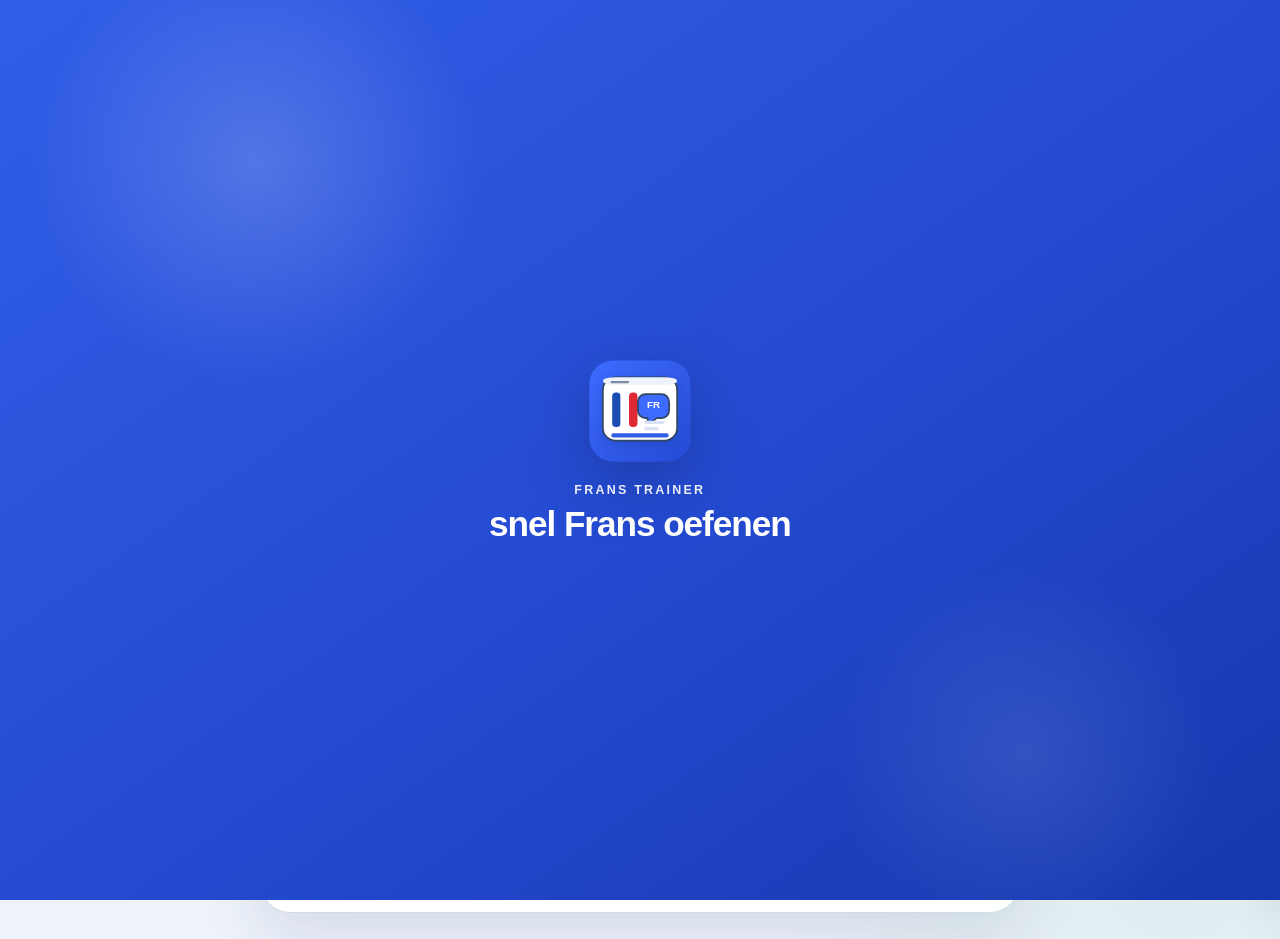
<file: index.html>
<!doctype html>
<html lang="nl">
<head>
  <meta charset="utf-8">
  <meta name="viewport" content="width=device-width,initial-scale=1">
  <meta name="theme-color" content="#315EE8">
  <meta name="description" content="Eenvoudige Franse woordentrainer">
  <title>Frans Trainer</title>
  <link rel="manifest" href="manifest.json">
  <link rel="icon" href="icons/favicon.svg" type="image/svg+xml">
  <link rel="alternate icon" href="icons/favicon.ico">
  <link rel="apple-touch-icon" href="icons/icon-192.png">
  <link rel="stylesheet" href="css/style.css?v=1.21.0">
</head>
<body>
  <div id="splash" class="splash-screen" aria-hidden="true">
    <div class="splash-inner">
      <img class="splash-logo" src="icons/logo-mark.svg" alt="" width="96" height="96">
      <p class="splash-kicker">FRANS TRAINER</p>
      <h2 class="splash-title">snel Frans oefenen</h2>
      </div>
  </div>
  <main class="app">
    <header class="topbar">
      <div class="brand">
        <img class="brand-logo" src="icons/logo-mark.svg" alt="" width="48" height="48">
        <div class="brand-copy">
          <p class="eyebrow">LEREN OP JOUW TEMPO</p>
          <h1>Frans Trainer</h1>
        </div>
      </div>
      <div class="topbar-actions">
        <button id="themeBtn" class="icon-button theme-button" type="button" aria-label="Donkere modus" title="Donkere modus"><img id="themeIcon" class="button-icon" src="icons/icon-moon.svg" alt=""><span class="sr-only">Donkere modus</span></button>
        <button id="settingsBtn" class="icon-button settings-button" type="button"
          aria-label="Instellingen" title="Instellingen"><img class="button-icon" src="icons/icon-settings.svg" alt=""><span class="sr-only">Instellingen</span></button>
      </div>
    </header>

    <nav class="study-switch" aria-label="Kies wat je wilt oefenen">
      <button id="wordsModeBtn" class="study-choice active" type="button" aria-pressed="true">
        <span class="study-choice-icon" aria-hidden="true">
          <img src="icons/icon-words.svg" alt="">
        </span>
        <span>
          <strong>Woorden oefenen</strong>
          <small>Woordenschat & vertalingen</small>
        </span>
      </button>
      <button id="grammarModeBtn" class="study-choice" type="button" aria-pressed="false">
        <span class="study-choice-icon" aria-hidden="true">
          <img src="icons/icon-grammar.svg" alt="">
        </span>
        <span>
          <strong>Grammatica oefenen</strong>
          <small>Regels & zinnen</small>
        </span>
      </button>
    </nav>

    <section id="vocabularyView" class="study-view">
    <section class="controls" aria-label="Oefeninstellingen">
      <div class="control-field control-field-wide">
        <label for="wordListSelect">Woordenlijst</label>
        <select id="wordListSelect" aria-label="Woordenlijst">
          <option value="basis">Basiswoordenschat</option>
        </select>
      </div>

      <div class="control-field">
        <label for="categorySelect">Categorie</label>
        <select id="categorySelect" aria-label="Categorie">
          <option value="all">Alle categorieën</option>
        </select>
      </div>

      <div class="control-field">
        <label for="exerciseMode">Oefening</label>
        <select id="exerciseMode">
          <option value="cards">Flitskaartjes</option>
          <option value="typing">Schriftelijk</option>
        </select>
      </div>

      <div class="control-field">
        <label for="direction">Richting</label>
        <select id="direction">
          <option value="fr-nl">Frans → Nederlands</option>
          <option value="nl-fr">Nederlands → Frans</option>
          <option value="random">Willekeurig</option>
        </select>
      </div>
    </section>

    <section class="session-strip" aria-label="Oefensessie">
      <div class="statusline">
        <span id="status">Laden…</span>
        <span id="progressCount"></span>
      </div>
      <div class="progress-wrap" aria-label="Voortgang">
        <div id="progressBar" class="progress-bar"></div>
      </div>
    </section>

    <button id="card" class="card" aria-live="polite" aria-label="Toon antwoord">
      <span id="question" class="question">Laden…</span>
      <span id="answer" class="answer" hidden></span>
      <span id="answerInfo" class="answer-info" hidden></span>
    </button>


    <form id="typingForm" class="typing-panel" hidden>
      <label for="typingInput">Jouw antwoord</label>
      <div class="typing-row">
        <input id="typingInput" autocomplete="off" autocapitalize="none" spellcheck="false">
        <button id="checkBtn" type="submit" class="primary-small">Controleer</button>
      </div>
      <p id="feedback" class="feedback" aria-live="polite"></p>
    </form>

    <div id="ratingActions" class="actions">
      <button id="hardBtn" class="hard" disabled>✗ Moeilijk</button>
      <button id="easyBtn" class="easy" disabled>✓ Weet ik</button>
    </div>

    <button id="hardOnlyBtn" class="secondary">Alleen moeilijke woorden</button>
    </section>

    <section id="grammarView" class="study-view grammar-view" hidden aria-labelledby="grammarTitle">
      <div id="grammarHome">
        <div class="grammar-hero">
          <span class="grammar-badge">GRAMMATICA</span>
          <h2 id="grammarTitle">COD</h2>
          <p>Leer het directe voorwerp herkennen en vervang het daarna door <strong>le, la, l’</strong> of <strong>les</strong>.</p>
        </div>

        <section class="grammar-rule-card grammar-theme-1" aria-labelledby="codRuleTitle">
          <div class="grammar-rule-number grammar-number-1">1</div>
          <div>
            <h3 id="codRuleTitle">Wat is een COD?</h3>
            <p>Het COD is het <strong>directe voorwerp</strong>. Vraag na het werkwoord <strong>wie?</strong> of <strong>wat?</strong>. Er staat geen voorzetsel zoals <em>à</em> of <em>de</em> voor.</p>
            <div class="grammar-example"><span>Je regarde <strong>le film</strong>.</span><span class="grammar-arrow">→</span><span>Je regarde <strong>quoi ?</strong> → <strong>le film</strong></span></div>
            <p class="grammar-tip"><strong>Ook bij ontkenning en bevel:</strong> <em>Je ne regarde pas le film.</em> en <em>Regarde le film !</em> hebben allebei <strong>le film</strong> als COD.</p>
          </div>
        </section>

        <section class="grammar-rule-card grammar-theme-1 grammar-rule-advanced" aria-labelledby="codRuleAdvancedTitle">
          <div class="grammar-rule-number grammar-number-1">1.1</div>
          <div>
            <div class="grammar-rule-heading"><h3 id="codRuleAdvancedTitle">COD herkennen in langere zinnen</h3></div>
            <p>In een langere zin kunnen meerdere werkwoorden en voorwerpen staan. Zoek daarom eerst <strong>bij welk werkwoord</strong> je het COD moet vinden. Een groep met <em>à</em>, <em>de</em>, <em>dans</em>, <em>avec</em> … is meestal geen COD van dat werkwoord.</p>
            <div class="grammar-example"><span>Léa raconte <strong>son problème</strong> à son amie.</span><span class="grammar-arrow">→</span><span>raconte <strong>quoi ?</strong> → <strong>son problème</strong></span></div>
          </div>
        </section>

        <section class="grammar-rule-card grammar-theme-2" aria-labelledby="codPronounTitle">
          <div class="grammar-rule-number grammar-number-2">2</div>
          <div>
            <h3 id="codPronounTitle">COD vervangen</h3>
            <p>Een COD kan je vervangen door <strong>le, la, l’</strong> of <strong>les</strong>. Het voornaamwoord staat vóór het vervoegde werkwoord.</p>
            <div class="grammar-example"><span>Je regarde <strong>le film</strong>.</span><span class="grammar-arrow">→</span><span>Je <strong>le</strong> regarde.</span></div>
            <p class="grammar-tip"><strong>Let op:</strong> le en la worden <strong>l’</strong> vóór een werkwoord dat met een klinker of stomme h begint: <em>Je l’aime.</em></p>
            <p class="grammar-tip"><strong>Bij een bevestigend bevel:</strong> het voornaamwoord komt achter het werkwoord met een koppelteken: <em>Ferme la porte ! → Ferme-la !</em></p>
          </div>
        </section>

        <section class="grammar-rule-card grammar-theme-2 grammar-rule-advanced" aria-labelledby="codPronounAdvancedTitle">
          <div class="grammar-rule-number grammar-number-2">2.1</div>
          <div>
            <div class="grammar-rule-heading"><h3 id="codPronounAdvancedTitle">COD vervangen in moeilijkere zinnen</h3></div>
            <p>Bij een infinitief staat het voornaamwoord vóór de infinitief: <em>Je vais <strong>le</strong> regarder.</em> Bij een passé composé met <strong>avoir</strong> past het voltooid deelwoord zich aan als het COD-voornaamwoord ervoor staat.</p>
            <div class="grammar-example"><span>J’ai acheté <strong>les chaussures</strong>.</span><span class="grammar-arrow">→</span><span>Je <strong>les</strong> ai achetées.</span></div>
          </div>
        </section>


        <section class="grammar-rule-card grammar-theme-2 grammar-rule-advanced" aria-labelledby="codPronounBlindTitle">
          <div class="grammar-rule-number grammar-number-2">2.2</div>
          <div>
            <div class="grammar-rule-heading"><h3 id="codPronounBlindTitle">COD vervangen zonder hint</h3></div>
            <p>Nu krijg je het COD niet meer aangeduid. Zoek het eerst zelf in de zin, bepaal daarna of je <strong>le, la, l’</strong> of <strong>les</strong> nodig hebt en kies pas dan je antwoord.</p>
            <div class="grammar-example"><span>Après le cours, Inès range <strong>son ordinateur</strong> dans son sac.</span><span class="grammar-arrow">→</span><span>In de oefening wordt <strong>son ordinateur</strong> niet aangeduid.</span></div>
            <p class="grammar-tip"><strong>Tip:</strong> stel eerst de vraag <em>wie?</em> of <em>wat?</em> na het werkwoord. Pas daarna kies je het voornaamwoord.</p>
          </div>
        </section>

        <div class="grammar-start-grid">
          <button class="grammar-start-card grammar-start-theme-1" type="button" data-grammar-mode="recognition"><span class="grammar-start-step grammar-number-1">1</span><span><strong>COD herkennen</strong><small>Vind wie of wat rechtstreeks bij het werkwoord hoort.</small></span></button>
          <button class="grammar-start-card grammar-start-theme-1" type="button" data-grammar-mode="advancedRecognition"><span class="grammar-start-step grammar-number-1">1.1</span><span><strong>COD herkennen · moeilijker</strong><small>Langere zinnen met meerdere werkwoorden en extra denkstappen.</small></span></button>
          <button class="grammar-start-card grammar-start-theme-2" type="button" data-grammar-mode="replacement"><span class="grammar-start-step grammar-number-2">2</span><span><strong>COD vervangen</strong><small>Kies le, la, l’ of les.</small></span></button>
          <button class="grammar-start-card grammar-start-theme-2" type="button" data-grammar-mode="advancedReplacement"><span class="grammar-start-step grammar-number-2">2.1</span><span><strong>COD vervangen · moeilijker</strong><small>Meer variatie met infinitief, ontkenning en passé composé.</small></span></button>
          <button class="grammar-start-card grammar-start-theme-2" type="button" data-grammar-mode="advancedReplacementBlind">
            <span class="grammar-start-step grammar-number-2">2.2</span>
            <span>
              <strong>COD vervangen · zonder hint</strong>
              <small>Zoek zelf het COD en kies daarna le, la, l’ of les.</small>
            </span>
          </button>

          <button class="grammar-start-card grammar-start-mix" type="button" data-grammar-mode="mixed">
            <span class="grammar-start-step grammar-mix-stars">★</span>
            <span>
              <strong>Mix oefenen</strong>
              <small>Basis: oefening 1 en 2 door elkaar.</small>
            </span>
          </button>

          <button class="grammar-start-card grammar-start-mix grammar-start-mix-hard" type="button" data-grammar-mode="mixedAdvanced">
            <span class="grammar-start-step grammar-mix-stars">★★</span>
            <span>
              <strong>Mix oefenen · moeilijker</strong>
              <small>Gevorderd: oefening 1.1 en 2.1 door elkaar.</small>
            </span>
          </button>
        </div>
      </div>

      <section id="grammarExercise" class="grammar-exercise" hidden aria-live="polite">
        <div class="grammar-exercise-top">
          <button id="grammarBackBtn" class="grammar-back" type="button">← Uitleg</button>
          <span id="grammarExerciseLabel" class="grammar-exercise-label">COD herkennen</span>
          <span id="grammarProgressText" class="grammar-progress-text">1 / 10</span>
        </div>

        <div class="grammar-progress-track" aria-label="Voortgang grammatica">
          <div id="grammarProgressBar" class="grammar-progress-bar"></div>
        </div>

        <article class="grammar-question-card">
          <p id="grammarQuestionType" class="grammar-question-type">Wat is het COD?</p>
          <p id="grammarSentence" class="grammar-sentence"></p>
          <p id="grammarTargetHint" class="grammar-target-hint" hidden></p>
          <div id="grammarOptions" class="grammar-options"></div>
          <div id="grammarFeedback" class="grammar-feedback" hidden>
            <strong id="grammarFeedbackTitle"></strong>
            <p id="grammarFeedbackText"></p>
            <p id="grammarCorrectSentence" class="grammar-correct-sentence" hidden></p>
          </div>
          <button id="grammarNextBtn" class="grammar-next primary-small" type="button" hidden>Volgende</button>
        </article>
      </section>

      <section id="grammarResult" class="grammar-result" hidden>
        <div class="grammar-result-icon">✓</div>
        <p class="grammar-result-kicker">OEFENREEKS KLAAR</p>
        <h2 id="grammarResultTitle">Goed gewerkt!</h2>
        <p id="grammarResultScore" class="grammar-result-score"></p>
        <p id="grammarResultMessage" class="grammar-result-message"></p>
        <div class="grammar-result-actions">
          <button id="grammarAgainBtn" class="primary-small" type="button">Nog eens oefenen</button>
          <button id="grammarHomeBtn" class="secondary grammar-result-home" type="button">Terug naar uitleg</button>
        </div>
      </section>
    </section>

  </main>
  <div id="settingsBackdrop" class="settings-backdrop" hidden></div>
  <aside id="settingsPanel" class="settings-panel" aria-labelledby="settingsTitle" aria-hidden="true">
    <div class="settings-panel-header">
      <div>
        <p class="settings-kicker">Frans Trainer</p>
        <h2 id="settingsTitle">Instellingen</h2>
      </div>
      <button id="settingsCloseBtn" class="icon-button" type="button" aria-label="Sluit instellingen"><img class="button-icon" src="icons/icon-close.svg" alt=""><span class="sr-only">Sluit instellingen</span></button>
    </div>
    <div class="settings-panel-body">
      <section class="settings-section" aria-labelledby="listSettingsTitle">
        <h3 id="listSettingsTitle">Woordenlijsten</h3>
        <p id="listStats" class="settings-meta">Laden…</p>
        <input id="listFileInput" type="file" accept=".json,.csv,.txt,application/json,text/csv,text/plain" hidden>
        <button id="importListBtn" class="settings-action" type="button">＋ Woordenlijst importeren</button>
        <button id="removeListBtn" class="settings-action danger" type="button" hidden>Verwijder eigen woordenlijst</button>
        <a class="settings-link" href="data/templates/woordenlijst-voorbeeld.csv" download>Voorbeeld CSV downloaden</a>
        <p id="listImportStatus" class="settings-status" aria-live="polite"></p>
        <p class="settings-help">JSON en CSV worden lokaal op dit toestel opgeslagen. Bij zelfstandige naamwoorden controleert de import of een lidwoord ontbreekt.</p>
      </section>
    </div>
  </aside>



  <script>
  // v1.17.1: kleine, onafhankelijke tab-switch.
  // Hierdoor blijft Woorden/Grammatica werken, zelfs als een ander script of cache hapert.
  (() => {
    const wordsBtn = document.querySelector("#wordsModeBtn");
    const grammarBtn = document.querySelector("#grammarModeBtn");
    const vocabularyView = document.querySelector("#vocabularyView");
    const grammarView = document.querySelector("#grammarView");
    const grammarHome = document.querySelector("#grammarHome");
    const grammarExercise = document.querySelector("#grammarExercise");
    const grammarResult = document.querySelector("#grammarResult");

    function showArea(area, resetGrammar = false) {
      const grammar = area === "grammar";

      if (vocabularyView) vocabularyView.hidden = grammar;
      if (grammarView) grammarView.hidden = !grammar;

      if (wordsBtn) {
        wordsBtn.classList.toggle("active", !grammar);
        wordsBtn.setAttribute("aria-pressed", String(!grammar));
      }
      if (grammarBtn) {
        grammarBtn.classList.toggle("active", grammar);
        grammarBtn.setAttribute("aria-pressed", String(grammar));
      }

      if (grammar && resetGrammar) {
        if (grammarHome) grammarHome.hidden = false;
        if (grammarExercise) grammarExercise.hidden = true;
        if (grammarResult) grammarResult.hidden = true;
      }

      try {
        const current = JSON.parse(localStorage.getItem("frans-trainer-v1") || "{}");
        current.studyArea = grammar ? "grammar" : "words";
        localStorage.setItem("frans-trainer-v1", JSON.stringify(current));
      } catch {}
    }

    window.FransTrainerShowArea = showArea;

    wordsBtn?.addEventListener("click", () => showArea("words"));
    grammarBtn?.addEventListener("click", () => showArea("grammar", true));

    let initial = "words";
    try {
      const saved = JSON.parse(localStorage.getItem("frans-trainer-v1") || "{}");
      if (saved.studyArea === "grammar") initial = "grammar";
    } catch {}
    showArea(initial, initial === "grammar");
  })();
  </script>

  <script src="js/grammar.js?v=1.21.0"></script>
  <script src="js/list-import.js?v=1.21.0"></script>
  <script src="js/words.js?v=1.21.0"></script>
  <script src="js/storage.js?v=1.21.0"></script>
  <script src="js/app.js?v=1.21.0"></script>
</body>
</html>
</file>
<file: css/style.css>
*{box-sizing:border-box}
:root{
  --bg:#eef3fb;
  --panel:#ffffff;
  --soft:#f6f8fc;
  --soft-strong:#edf2fb;
  --text:#172033;
  --muted:#65748b;
  --blue:#315ee8;
  --blue2:#244bd1;
  --blue-soft:#eaf0ff;
  --green:#20a35a;
  --green2:#168447;
  --green-soft:#e9f8ef;
  --red:#df4051;
  --red2:#bf2e3e;
  --red-soft:#fff0f2;
  --amber:#b87908;
  --amber-soft:#fff7df;
  --border:#dce4f0;
  --border-strong:#cbd6e6;
  --shadow:0 24px 65px rgba(31,48,81,.12);
  --shadow-soft:0 10px 30px rgba(31,48,81,.08);
}
:root.dark{
  --bg:#0d1424;
  --panel:#151f32;
  --soft:#111a2b;
  --soft-strong:#1b2840;
  --text:#f7f9fd;
  --muted:#a8b4c8;
  --blue:#6f91ff;
  --blue2:#89a5ff;
  --blue-soft:#202f55;
  --green:#45cd7a;
  --green2:#60dc90;
  --green-soft:#163525;
  --red:#ff7180;
  --red2:#ff8f9a;
  --red-soft:#43232a;
  --amber:#f3bf51;
  --amber-soft:#403419;
  --border:#2d3d58;
  --border-strong:#41536f;
  --shadow:0 24px 65px rgba(0,0,0,.34);
  --shadow-soft:0 10px 30px rgba(0,0,0,.22);
}

html,body{
  margin:0;
  min-height:100%;
  background:
    radial-gradient(circle at 12% 8%,rgba(49,94,232,.10),transparent 28rem),
    radial-gradient(circle at 92% 92%,rgba(32,163,90,.07),transparent 25rem),
    var(--bg);
  color:var(--text);
  font-family:Inter,ui-sans-serif,-apple-system,BlinkMacSystemFont,"Segoe UI",Roboto,Arial,sans-serif;
}
body{padding:clamp(10px,2.5vw,26px);display:grid;place-items:center}
button,select,input{font:inherit}
button{cursor:pointer}

.app{
  width:min(100%,760px);
  background:color-mix(in srgb,var(--panel) 96%,transparent);
  border:1px solid rgba(203,214,230,.9);
  border-radius:30px;
  padding:clamp(18px,4vw,34px);
  box-shadow:var(--shadow);
  backdrop-filter:blur(10px);
}

/* Header */
.topbar{
  display:flex;
  justify-content:space-between;
  align-items:center;
  gap:18px;
  position:relative;
}
.brand{display:flex;align-items:center;gap:13px;min-width:0}
.brand-logo{
  width:50px;height:50px;flex:0 0 50px;border-radius:15px;
  box-shadow:0 6px 16px rgba(49,94,232,.20);
}
.brand-copy{min-width:0}
.eyebrow{
  margin:0 0 3px;color:var(--blue);font-size:.69rem;font-weight:850;
  letter-spacing:.13em;white-space:nowrap
}
h1{margin:0;font-size:clamp(1.55rem,4.5vw,2.25rem);line-height:1.05;letter-spacing:-.035em}
.topbar-actions{display:flex;gap:8px;flex:0 0 auto}
.icon-button{
  width:43px;height:43px;display:grid;place-items:center;
  border:1px solid var(--border);border-radius:13px;
  background:var(--soft);color:var(--text);
  box-shadow:0 4px 12px rgba(31,48,81,.05);
  transition:transform .15s ease,background .15s ease,border-color .15s ease,box-shadow .15s ease;
}
.icon-button:hover{
  transform:translateY(-1px);background:var(--blue-soft);border-color:var(--border-strong);
  box-shadow:0 7px 16px rgba(31,48,81,.08)
}
.icon-button:focus-visible,button:focus-visible,select:focus-visible,input:focus-visible{
  outline:3px solid rgba(49,94,232,.22);outline-offset:2px
}
.settings-button{position:static;width:43px;height:43px;font-size:1.05rem}

/* Oefeninstellingen */
.controls{
  display:grid;
  grid-template-columns:1.45fr 1fr 1fr;
  gap:11px;
  margin-top:25px;
  padding:13px;
  background:var(--soft);
  border:1px solid var(--border);
  border-radius:19px;
}
.control-field{min-width:0}
.control-field-wide{grid-column:span 1}
.controls label{
  display:block;margin:0 0 6px 2px;
  color:var(--muted);font-size:.72rem;font-weight:800;letter-spacing:.02em
}
select{
  width:100%;
  min-width:0;
  padding:11px 34px 11px 12px;
  border:1px solid var(--border);
  border-radius:12px;
  background:var(--panel);
  color:var(--text);
  font-size:.92rem;
  font-weight:650;
  box-shadow:0 2px 5px rgba(31,48,81,.03);
}
select:hover{border-color:var(--border-strong)}
.controls .control-field:nth-child(4){grid-column:2 / 4}

/* Sessiestatus */
.session-strip{margin:17px 2px 14px}
.statusline{
  display:flex;justify-content:space-between;align-items:center;gap:12px;
  margin:0 1px 8px;color:var(--muted);font-size:.83rem;font-weight:650
}
#status{color:var(--blue);font-weight:800}
.progress-wrap{
  height:7px;margin:0;background:var(--soft-strong);
  border-radius:999px;overflow:hidden
}
.progress-bar{
  height:100%;width:0;
  background:linear-gradient(90deg,#315ee8 0%,#537dff 55%,#20a35a 100%);
  border-radius:999px;transition:width .3s ease
}

/* Oefenkaart */
.card{
  position:relative;overflow:hidden;
  width:100%;min-height:300px;padding:35px 30px;
  border:1px solid var(--border);
  border-radius:25px;
  background:
    radial-gradient(circle at 50% 16%,rgba(49,94,232,.075),transparent 12rem),
    var(--panel);
  color:var(--text);
  display:flex;flex-direction:column;align-items:center;justify-content:center;text-align:center;
  box-shadow:0 14px 32px rgba(31,48,81,.07),inset 0 1px 0 rgba(255,255,255,.55);
  transition:transform .2s ease,opacity .2s ease,box-shadow .2s ease,border-color .2s ease;
}
.card::before{
  content:"";position:absolute;left:0;right:0;top:0;height:5px;
  background:linear-gradient(90deg,#1f4eb4 0 33.333%,#f8fafc 33.333% 66.666%,#df2935 66.666% 100%);
  border-bottom:1px solid rgba(0,0,0,.04)
}
.card:hover{
  border-color:var(--border-strong);
  box-shadow:0 18px 40px rgba(31,48,81,.10),inset 0 1px 0 rgba(255,255,255,.55)
}
.card.change{transform:translateY(3px) scale(.992);opacity:.55}
.question{
  max-width:100%;font-size:clamp(2rem,7vw,4rem);font-weight:850;
  line-height:1.06;letter-spacing:-.035em;overflow-wrap:anywhere
}
.answer{
  width:min(100%,520px);margin-top:26px;padding-top:23px;
  border-top:1px solid var(--border);
  font-size:clamp(1.4rem,4.5vw,2.25rem);line-height:1.16;
  color:var(--blue);font-weight:820;overflow-wrap:anywhere
}
.answer-info{
  max-width:580px;margin-top:12px;color:var(--muted);
  font-size:.91rem;line-height:1.5;font-weight:600
}

/* Schriftelijk oefenen */
.typing-panel{
  margin-top:14px;padding:16px;
  background:var(--soft);border:1px solid var(--border);border-radius:18px
}
.typing-panel label{
  display:block;margin:0 0 8px 2px;color:var(--muted);
  font-size:.78rem;font-weight:800
}
.typing-row{display:grid;grid-template-columns:1fr auto;gap:9px}
.typing-row input{
  min-width:0;padding:14px 15px;border:1px solid var(--border);
  border-radius:12px;background:var(--panel);color:var(--text);
  font-size:1rem;box-shadow:0 2px 7px rgba(31,48,81,.04)
}
.primary-small{
  border:0;border-radius:12px;padding:14px 19px;
  background:linear-gradient(180deg,var(--blue),var(--blue2));
  color:#fff;font-weight:800;box-shadow:0 7px 16px rgba(49,94,232,.20);
  transition:transform .15s ease,filter .15s ease
}
.primary-small:hover{transform:translateY(-1px);filter:brightness(1.03)}
.feedback{
  min-height:0;margin:10px 0 0;padding:0;
  font-weight:750;font-size:.92rem;line-height:1.45;border-radius:11px
}
.feedback:not(:empty){padding:9px 11px;border:1px solid transparent}
.feedback.correct{color:var(--green2);background:var(--green-soft);border-color:color-mix(in srgb,var(--green) 24%,transparent)}
.feedback.incorrect{color:var(--red2);background:var(--red-soft);border-color:color-mix(in srgb,var(--red) 22%,transparent)}
.feedback.almost{color:var(--amber);background:var(--amber-soft);border-color:rgba(184,121,8,.18)}

/* Oefenacties */
.actions{display:grid;grid-template-columns:1fr 1fr;gap:10px;margin-top:13px}
.easy,.hard,.secondary{
  border-radius:13px;padding:14px 16px;font-weight:800;
  transition:transform .15s ease,filter .15s ease,box-shadow .15s ease
}
.easy,.hard{border:1px solid transparent}
.easy{background:var(--green-soft);border-color:rgba(32,163,90,.22);color:var(--green2)}
.easy:hover{background:var(--green);color:#fff;box-shadow:0 8px 18px rgba(32,163,90,.16)}
.hard{background:var(--red-soft);border-color:rgba(223,64,81,.19);color:var(--red2)}
.hard:hover{background:var(--red);color:#fff;box-shadow:0 8px 18px rgba(223,64,81,.15)}
.secondary{
  width:100%;margin-top:10px;border:1px solid var(--border);
  background:transparent;color:var(--muted);font-size:.9rem
}
.secondary:hover{background:var(--soft);color:var(--text)}
.secondary.active{background:var(--blue-soft);color:var(--blue);border-color:rgba(49,94,232,.25)}
.easy:hover,.hard:hover,.secondary:hover{transform:translateY(-1px)}
button:disabled{opacity:.42;cursor:not-allowed;transform:none!important;box-shadow:none!important}

/* Instellingen */
.settings-backdrop{
  position:fixed;inset:0;background:rgba(9,16,31,.42);
  backdrop-filter:blur(4px);z-index:80
}
.settings-panel{
  position:fixed;top:0;right:0;width:min(390px,94vw);height:100dvh;
  background:var(--panel);color:var(--text);border-left:1px solid var(--border);
  box-shadow:-24px 0 55px rgba(9,16,31,.20);transform:translateX(105%);
  transition:transform .22s ease;z-index:90;display:flex;flex-direction:column
}
.settings-panel.open{transform:translateX(0)}
.settings-panel-header{
  display:flex;align-items:flex-start;justify-content:space-between;gap:16px;
  padding:22px;border-bottom:1px solid var(--border);
  background:var(--soft)
}
.settings-panel-header h2{margin:2px 0 0;font-size:1.45rem;letter-spacing:-.02em}
.settings-kicker{
  margin:0;color:var(--blue);font-size:.72rem;font-weight:850;
  letter-spacing:.08em;text-transform:uppercase
}
.settings-panel-body{padding:22px;overflow:auto}
.settings-section h3{margin:0 0 6px;font-size:1.05rem}
.settings-meta{margin:0 0 14px;color:var(--muted);font-size:.88rem}
.settings-action{
  width:100%;margin:0 0 9px;padding:13px 14px;
  border:1px solid var(--border);border-radius:12px;
  background:var(--soft);color:var(--text);font-weight:800;text-align:left
}
.settings-action:hover{transform:translateY(-1px);border-color:var(--border-strong)}
.settings-action.danger{color:var(--red2);background:var(--red-soft)}
.settings-link{
  display:inline-block;margin:4px 0 13px;color:var(--blue);
  font-weight:750;text-decoration:none
}
.settings-link:hover{text-decoration:underline}
.settings-status{min-height:1.3em;margin:4px 0 8px;font-size:.9rem;line-height:1.4;color:var(--muted)}
.settings-status.success{color:var(--green)}
.settings-status.warning{color:var(--amber)}
.settings-status.error{color:var(--red)}
.settings-help{margin:0;color:var(--muted);font-size:.84rem;line-height:1.55}

/* Mobiel */
@media(max-width:650px){
  body{padding:8px;place-items:start center}
  .app{padding:17px;border-radius:22px}
  .brand-logo{width:44px;height:44px;flex-basis:44px;border-radius:13px}
  .eyebrow{font-size:.62rem;letter-spacing:.09em}
  h1{font-size:1.45rem}
  .icon-button,.settings-button{width:40px;height:40px;border-radius:12px}
  .topbar-actions{gap:6px}

  .controls{
    grid-template-columns:1fr 1fr;
    gap:9px;padding:11px;margin-top:19px;border-radius:16px
  }
  .controls .control-field:nth-child(1){grid-column:1 / -1}
  .controls .control-field:nth-child(4){grid-column:1 / -1}
  .controls label{font-size:.68rem}
  select{padding:10px 30px 10px 10px;font-size:.86rem}

  .session-strip{margin-top:13px}
  .statusline{font-size:.76rem}
  .card{min-height:245px;padding:29px 18px;border-radius:21px}
  .question{font-size:clamp(1.9rem,10vw,3.3rem)}
  .answer{font-size:clamp(1.35rem,7vw,2rem)}
  .typing-panel{padding:12px}
  .typing-row{grid-template-columns:1fr}
  .primary-small{width:100%;padding:13px}
  .actions{gap:8px}
  .easy,.hard{padding:13px 10px}
}
@media(max-width:390px){
  .app{padding:14px}
  .brand-copy .eyebrow{display:none}
  .brand{gap:9px}
  h1{font-size:1.28rem}
  .topbar-actions{gap:4px}
  .controls{grid-template-columns:1fr}
  .controls .control-field{grid-column:1!important}
  .statusline{align-items:flex-start;flex-direction:column;gap:3px}
  .actions{grid-template-columns:1fr}
}


/* v1.14.0 — branding, animaties, splashscreen, favicon */
.sr-only{
  position:absolute!important;width:1px;height:1px;padding:0;margin:-1px;overflow:hidden;
  clip:rect(0,0,0,0);white-space:nowrap;border:0
}
body:not(.app-ready) .app{
  transform:translateY(8px) scale(.995);
  opacity:.92;
}
.app{
  animation:appEnter .55s ease both;
}
.brand{
  position:relative;
}
.brand-logo{
  width:54px;height:54px;flex:0 0 54px;border-radius:16px;
  box-shadow:0 10px 22px rgba(49,94,232,.18);
}
.brand-copy h1{
  position:relative;
}
.brand-copy h1::after{
  content:"";
  display:block;
  width:68px;
  height:4px;
  margin-top:8px;
  border-radius:999px;
  background:linear-gradient(90deg,#1f4eb4 0 33.333%,#ffffff 33.333% 66.666%,#df2935 66.666% 100%);
  box-shadow:0 2px 8px rgba(31,78,180,.12);
}
.button-icon{
  width:20px;height:20px;display:block;
}
.icon-button{
  position:relative;
  overflow:hidden;
}
.icon-button::after{
  content:"";
  position:absolute;inset:auto auto -22px -22px;width:48px;height:48px;border-radius:50%;
  background:radial-gradient(circle,rgba(49,94,232,.10),transparent 70%);
  transition:transform .25s ease,opacity .25s ease;
  transform:scale(.7);
  opacity:0;
}
.icon-button:hover::after{
  transform:scale(1.2);
  opacity:1;
}
.theme-button[data-mode="dark"]{
  background:color-mix(in srgb,var(--amber-soft) 80%, var(--soft));
}
.theme-button[data-mode="dark"] .button-icon{
  filter:hue-rotate(12deg) saturate(1.08);
}
.controls,.session-strip,.typing-panel,#ratingActions,.secondary,.settings-panel-header{
  animation:fadeUp .45s ease both;
}
.card{
  animation:cardReveal .5s ease both;
}
.card.change{
  animation:none;
}
.card::after{
  content:"";
  position:absolute;inset:0;
  background:linear-gradient(120deg,transparent 0%,rgba(255,255,255,.12) 34%,transparent 54%);
  transform:translateX(-130%);
  animation:cardShimmer 8s ease-in-out infinite;
  pointer-events:none;
}
.splash-screen{
  position:fixed;inset:0;z-index:120;
  display:grid;place-items:center;
  background:
    radial-gradient(circle at 20% 18%, rgba(255,255,255,.18), transparent 14rem),
    radial-gradient(circle at 80% 84%, rgba(255,255,255,.10), transparent 12rem),
    linear-gradient(145deg,#315EE8 0%, #244AD0 55%, #1637ad 100%);
  color:#fff;
  transition:opacity .38s ease, visibility .38s ease, transform .38s ease;
}
.splash-screen--hide{
  opacity:0;visibility:hidden;transform:scale(1.02);
}
.splash-inner{
  text-align:center;
  padding:26px;
  animation:splashPop .6s cubic-bezier(.2,.8,.2,1) both;
}
.splash-logo{
  width:min(108px,24vw);height:auto;
  filter:drop-shadow(0 18px 30px rgba(6,18,61,.28));
}
.splash-kicker{
  margin:14px 0 8px;
  font-size:.78rem;font-weight:800;letter-spacing:.18em;
  opacity:.9;
}
.splash-title{
  margin:0;
  font-size:clamp(1.5rem,5vw,2.2rem);
  line-height:1.08;
  letter-spacing:-.03em;
}
.splash-subtitle{
  margin:10px 0 0;
  font-size:1rem;
  line-height:1.45;
  opacity:.9;
}
@keyframes splashPop{
  from{opacity:0;transform:translateY(18px) scale(.96)}
  to{opacity:1;transform:translateY(0) scale(1)}
}
  50%{transform:translateY(-4px)}
}
@keyframes fadeUp{
  from{opacity:0;transform:translateY(10px)}
  to{opacity:1;transform:translateY(0)}
}
@keyframes appEnter{
  from{opacity:0;transform:translateY(10px)}
  to{opacity:1;transform:translateY(0)}
}
@keyframes cardReveal{
  from{opacity:0;transform:translateY(14px) scale(.985)}
  to{opacity:1;transform:translateY(0) scale(1)}
}
@keyframes cardShimmer{
  0%,72%,100%{transform:translateX(-130%)}
  82%{transform:translateX(130%)}
}
@media (prefers-reduced-motion: reduce){
  .app,.controls,.session-strip,.typing-panel,#ratingActions,.secondary,.settings-panel-header,.card,.brand-logo,.splash-logo,.splash-inner{
    animation:none!important;
  }
  .card::after,.icon-button::after{display:none}
  .splash-screen{transition:none}
}
@media(max-width:650px){
  .brand-logo{width:48px;height:48px;flex-basis:48px}
  .splash-subtitle{font-size:.94rem}
}


/* v1.16.0 — Woorden / Grammatica */
.study-switch{
  display:grid;
  grid-template-columns:1fr 1fr;
  gap:10px;
  margin-top:24px;
  padding:6px;
  border:1px solid var(--border);
  border-radius:19px;
  background:var(--soft);
}
.study-choice{
  min-width:0;
  display:flex;
  align-items:center;
  gap:11px;
  padding:12px 14px;
  border:1px solid transparent;
  border-radius:14px;
  background:transparent;
  color:var(--muted);
  text-align:left;
  transition:background .18s ease,border-color .18s ease,color .18s ease,transform .18s ease,box-shadow .18s ease;
}
.study-choice:hover{
  color:var(--text);
  transform:translateY(-1px);
}
.study-choice.active{
  background:var(--panel);
  border-color:var(--border-strong);
  color:var(--text);
  box-shadow:0 7px 18px rgba(31,48,81,.08);
}
.study-choice-icon{
  width:38px;height:38px;
  flex:0 0 38px;
  display:grid;place-items:center;
  border-radius:11px;
  background:var(--blue-soft);
  color:var(--blue);
}
.study-choice-icon img{
  width:22px;height:22px;
}
.study-choice strong{
  display:block;
  font-size:.94rem;
  line-height:1.2;
}
.study-choice small{
  display:block;
  margin-top:3px;
  color:var(--muted);
  font-size:.72rem;
  line-height:1.2;
}
.study-view[hidden]{display:none!important}
.study-view>.controls{margin-top:12px}

.grammar-view{
  margin-top:14px;
  animation:fadeUp .3s ease both;
}
.grammar-hero{
  padding:25px;
  border:1px solid var(--border);
  border-radius:23px;
  background:
    radial-gradient(circle at 90% 10%,rgba(49,94,232,.12),transparent 13rem),
    var(--panel);
  box-shadow:var(--shadow-soft);
}
.grammar-badge{
  display:inline-flex;
  align-items:center;
  min-height:24px;
  padding:4px 9px;
  border-radius:999px;
  background:var(--blue-soft);
  color:var(--blue);
  font-size:.67rem;
  font-weight:900;
  letter-spacing:.09em;
}
.grammar-hero h2{
  margin:12px 0 7px;
  font-size:clamp(1.55rem,4.5vw,2rem);
  letter-spacing:-.03em;
}
.grammar-hero p{
  margin:0;
  color:var(--muted);
  line-height:1.5;
}
.grammar-modules{
  display:grid;
  grid-template-columns:1fr;
  gap:10px;
  margin-top:12px;
}
.grammar-module{
  display:flex;
  align-items:center;
  gap:14px;
  padding:15px;
  border:1px solid var(--border);
  border-radius:17px;
  background:var(--panel);
}
.grammar-module-next{
  border-color:color-mix(in srgb,var(--blue) 32%,var(--border));
  background:linear-gradient(135deg,var(--panel),var(--blue-soft));
}
.grammar-module-icon{
  width:48px;height:48px;
  flex:0 0 48px;
  display:grid;place-items:center;
  border-radius:13px;
  background:var(--blue-soft);
  color:var(--blue);
  font-size:.9rem;
  font-weight:900;
}
.grammar-module h3{
  margin:0 0 4px;
  font-size:1rem;
}
.grammar-module p{
  margin:0;
  color:var(--muted);
  font-size:.86rem;
  line-height:1.4;
}
.grammar-module-kicker{
  margin:0 0 3px!important;
  color:var(--blue)!important;
  font-size:.63rem!important;
  font-weight:900;
  letter-spacing:.08em;
}
.grammar-module.is-locked{
  opacity:.58;
}
.grammar-note{
  margin:14px 4px 0;
  color:var(--muted);
  font-size:.84rem;
  line-height:1.5;
  text-align:center;
}

@media(max-width:520px){
  .study-switch{grid-template-columns:1fr;gap:6px}
  .study-choice{padding:10px 12px}
  .study-choice-icon{width:34px;height:34px;flex-basis:34px}
  .grammar-hero{padding:20px}
}


/* v1.17.0 — COD grammar trainer */
.grammar-rule-card{
  display:grid;
  grid-template-columns:auto 1fr;
  gap:14px;
  margin-top:12px;
  padding:18px;
  border:1px solid var(--border);
  border-radius:18px;
  background:var(--panel);
}
.grammar-rule-number{
  width:38px;height:38px;
  display:grid;place-items:center;
  border-radius:12px;
  background:var(--blue-soft);
  color:var(--blue);
  font-weight:900;
}
.grammar-rule-card h3{
  margin:1px 0 6px;
  font-size:1rem;
}
.grammar-rule-card p{
  margin:0;
  color:var(--muted);
  line-height:1.55;
  font-size:.9rem;
}
.grammar-example{
  display:flex;
  flex-wrap:wrap;
  align-items:center;
  gap:8px;
  margin-top:12px;
  padding:11px 12px;
  border-radius:12px;
  background:var(--soft);
  color:var(--text);
  font-size:.9rem;
}
.grammar-arrow{color:var(--blue);font-weight:900}
.grammar-tip{margin-top:10px!important;font-size:.84rem!important}
.grammar-start-grid{
  display:grid;
  grid-template-columns:1fr 1fr;
  gap:10px;
  margin-top:14px;
}
.grammar-start-card{
  display:flex;
  align-items:center;
  gap:12px;
  min-height:82px;
  padding:14px;
  border:1px solid var(--border);
  border-radius:17px;
  background:var(--panel);
  color:var(--text);
  text-align:left;
  box-shadow:0 5px 16px rgba(31,48,81,.045);
  transition:transform .16s ease,border-color .16s ease,box-shadow .16s ease,background .16s ease;
}
.grammar-start-card:hover{
  transform:translateY(-2px);
  border-color:color-mix(in srgb,var(--blue) 38%,var(--border));
  box-shadow:0 10px 22px rgba(31,48,81,.09);
}
.grammar-start-mix{
  grid-column:1/-1;
  background:linear-gradient(135deg,var(--panel),var(--blue-soft));
}
.grammar-start-step{
  width:42px;height:42px;
  flex:0 0 42px;
  display:grid;place-items:center;
  border-radius:13px;
  background:var(--blue-soft);
  color:var(--blue);
  font-weight:900;
}
.grammar-start-card strong{
  display:block;
  margin-bottom:4px;
}
.grammar-start-card small{
  display:block;
  color:var(--muted);
  line-height:1.35;
}
.grammar-exercise{
  margin-top:14px;
}
.grammar-exercise-top{
  display:grid;
  grid-template-columns:auto 1fr auto;
  align-items:center;
  gap:10px;
  margin-bottom:9px;
}
.grammar-back{
  border:0;
  background:transparent;
  color:var(--muted);
  padding:6px 2px;
  font-weight:750;
}
.grammar-back:hover{color:var(--blue)}
.grammar-exercise-label{
  text-align:center;
  color:var(--blue);
  font-size:.78rem;
  font-weight:850;
}
.grammar-progress-text{
  color:var(--muted);
  font-size:.78rem;
  font-weight:750;
}
.grammar-progress-track{
  height:7px;
  overflow:hidden;
  border-radius:999px;
  background:var(--soft-strong);
}
.grammar-progress-bar{
  width:0;height:100%;
  border-radius:999px;
  background:linear-gradient(90deg,var(--blue),#5b7eff,var(--green));
  transition:width .24s ease;
}
.grammar-question-card{
  margin-top:11px;
  padding:clamp(20px,5vw,31px);
  border:1px solid var(--border);
  border-radius:24px;
  background:
    radial-gradient(circle at 90% 0,rgba(49,94,232,.08),transparent 13rem),
    var(--panel);
  box-shadow:var(--shadow-soft);
}
.grammar-question-type{
  margin:0;
  color:var(--blue);
  font-size:.76rem;
  font-weight:900;
  letter-spacing:.035em;
  text-transform:uppercase;
}
.grammar-sentence{
  margin:17px 0 8px;
  font-size:clamp(1.65rem,6vw,2.65rem);
  font-weight:830;
  line-height:1.18;
  letter-spacing:-.025em;
}
.grammar-target-hint{
  margin:0 0 16px;
  color:var(--muted);
  font-size:.9rem;
}
.grammar-options{
  display:grid;
  grid-template-columns:1fr 1fr;
  gap:9px;
  margin-top:20px;
}
.grammar-option{
  min-height:53px;
  padding:12px 14px;
  border:1px solid var(--border);
  border-radius:13px;
  background:var(--soft);
  color:var(--text);
  font-weight:790;
  text-align:center;
  transition:transform .14s ease,border-color .14s ease,background .14s ease,color .14s ease;
}
.grammar-option:hover:not(:disabled){
  transform:translateY(-1px);
  border-color:var(--blue);
  background:var(--blue-soft);
}
.grammar-option:disabled{cursor:default}
.grammar-option.correct,
.grammar-option.selected-correct{
  border-color:color-mix(in srgb,var(--green) 55%,var(--border));
  background:var(--green-soft);
  color:var(--green2);
}
.grammar-option.wrong{
  border-color:color-mix(in srgb,var(--red) 55%,var(--border));
  background:var(--red-soft);
  color:var(--red2);
}
.grammar-feedback{
  margin-top:15px;
  padding:13px 14px;
  border:1px solid var(--border);
  border-radius:13px;
  background:var(--soft);
}
.grammar-feedback.correct{
  border-color:color-mix(in srgb,var(--green) 28%,var(--border));
  background:var(--green-soft);
}
.grammar-feedback.incorrect{
  border-color:color-mix(in srgb,var(--red) 25%,var(--border));
  background:var(--red-soft);
}
.grammar-feedback strong{
  display:block;
  margin-bottom:4px;
}
.grammar-feedback p{
  margin:0;
  color:var(--muted);
  font-size:.9rem;
  line-height:1.48;
}
.grammar-correct-sentence{
  margin-top:8px!important;
  color:var(--text)!important;
}
.grammar-next{
  width:100%;
  margin-top:13px;
}
.grammar-result{
  margin-top:14px;
  padding:32px 24px;
  border:1px solid var(--border);
  border-radius:24px;
  background:
    radial-gradient(circle at 50% 0,rgba(32,163,90,.10),transparent 15rem),
    var(--panel);
  text-align:center;
  box-shadow:var(--shadow-soft);
}
.grammar-result-icon{
  width:62px;height:62px;
  margin:0 auto 12px;
  display:grid;place-items:center;
  border-radius:50%;
  background:var(--green-soft);
  color:var(--green2);
  font-size:1.6rem;
  font-weight:900;
}
.grammar-result-kicker{
  margin:0;
  color:var(--blue);
  font-size:.7rem;
  font-weight:900;
  letter-spacing:.09em;
}
.grammar-result h2{
  margin:7px 0 5px;
  font-size:1.75rem;
}
.grammar-result-score{
  margin:0;
  font-size:1.1rem;
  font-weight:850;
}
.grammar-result-message{
  max-width:510px;
  margin:9px auto 0;
  color:var(--muted);
  line-height:1.5;
}
.grammar-result-actions{
  display:grid;
  grid-template-columns:1fr 1fr;
  gap:9px;
  max-width:460px;
  margin:18px auto 0;
}
.grammar-result-home{margin:0}
.grammar-load-error{
  margin-top:12px;
  padding:11px;
  border-radius:12px;
  background:var(--red-soft);
  color:var(--red2);
  font-weight:700;
}

@media(max-width:560px){
  .grammar-start-grid{grid-template-columns:1fr}
  .grammar-start-mix{grid-column:auto}
  .grammar-options{grid-template-columns:1fr}
  .grammar-rule-card{grid-template-columns:1fr}
  .grammar-rule-number{width:34px;height:34px}
  .grammar-example{align-items:flex-start;flex-direction:column}
  .grammar-arrow{transform:rotate(90deg);align-self:center}
  .grammar-exercise-top{grid-template-columns:auto 1fr auto}
  .grammar-result-actions{grid-template-columns:1fr}
}


/* v1.17.1 hotfix: grammatica mag nooit als leeg vlak aanvoelen */
#grammarView:not([hidden]){
  display:block;
  min-height:320px;
}
#grammarHome:not([hidden]){
  display:block;
}


/* v1.18.0 — COD 1/1.1 en 2/2.1 */
.grammar-rule-heading{display:flex;align-items:center;justify-content:space-between;gap:10px;flex-wrap:wrap}
.grammar-level-badge{display:inline-flex;align-items:center;min-height:25px;padding:4px 8px;border-radius:999px;font-size:.68rem;font-weight:900;letter-spacing:.03em;background:var(--soft);color:var(--muted);border:1px solid var(--border)}
.grammar-rule-advanced{border-style:dashed}
.grammar-number-1{background:#e8f0ff!important;color:#2f5fd7!important}
.grammar-theme-1,.grammar-start-theme-1{border-color:#cfdcff}
.grammar-start-theme-1:hover{border-color:#7fa0f1;background:#f7f9ff}
.grammar-number-2{background:#e8f8f1!important;color:#167454!important}
.grammar-theme-2,.grammar-start-theme-2{border-color:#c9eadc}
.grammar-start-theme-2:hover{border-color:#75bea3;background:#f6fcf9}
.grammar-mix-stars{min-width:50px;background:#fff4d7!important;color:#9a6a00!important;letter-spacing:-.06em}
.grammar-start-mix{border-color:#ecd79c;background:linear-gradient(135deg,var(--panel),#fff9e8)}
:root.dark .grammar-number-1{background:rgba(68,112,225,.18)!important;color:#9eb8ff!important}
:root.dark .grammar-theme-1,:root.dark .grammar-start-theme-1{border-color:rgba(105,143,238,.38)}
:root.dark .grammar-number-2{background:rgba(36,160,115,.18)!important;color:#86d8bb!important}
:root.dark .grammar-theme-2,:root.dark .grammar-start-theme-2{border-color:rgba(67,174,135,.38)}
:root.dark .grammar-mix-stars{background:rgba(210,160,25,.18)!important;color:#f2cf6b!important}
:root.dark .grammar-start-mix{border-color:rgba(210,160,25,.38);background:linear-gradient(135deg,var(--panel),rgba(210,160,25,.08))}
@media(max-width:560px){.grammar-rule-heading{align-items:flex-start}}
</file>
<file: FransTrainer/css/style.css>
*{box-sizing:border-box}
:root{
  --bg:#eef3fb;
  --panel:#ffffff;
  --soft:#f6f8fc;
  --soft-strong:#edf2fb;
  --text:#172033;
  --muted:#65748b;
  --blue:#315ee8;
  --blue2:#244bd1;
  --blue-soft:#eaf0ff;
  --green:#20a35a;
  --green2:#168447;
  --green-soft:#e9f8ef;
  --red:#df4051;
  --red2:#bf2e3e;
  --red-soft:#fff0f2;
  --amber:#b87908;
  --amber-soft:#fff7df;
  --border:#dce4f0;
  --border-strong:#cbd6e6;
  --shadow:0 24px 65px rgba(31,48,81,.12);
  --shadow-soft:0 10px 30px rgba(31,48,81,.08);
}
:root.dark{
  --bg:#0d1424;
  --panel:#151f32;
  --soft:#111a2b;
  --soft-strong:#1b2840;
  --text:#f7f9fd;
  --muted:#a8b4c8;
  --blue:#6f91ff;
  --blue2:#89a5ff;
  --blue-soft:#202f55;
  --green:#45cd7a;
  --green2:#60dc90;
  --green-soft:#163525;
  --red:#ff7180;
  --red2:#ff8f9a;
  --red-soft:#43232a;
  --amber:#f3bf51;
  --amber-soft:#403419;
  --border:#2d3d58;
  --border-strong:#41536f;
  --shadow:0 24px 65px rgba(0,0,0,.34);
  --shadow-soft:0 10px 30px rgba(0,0,0,.22);
}

html,body{
  margin:0;
  min-height:100%;
  background:
    radial-gradient(circle at 12% 8%,rgba(49,94,232,.10),transparent 28rem),
    radial-gradient(circle at 92% 92%,rgba(32,163,90,.07),transparent 25rem),
    var(--bg);
  color:var(--text);
  font-family:Inter,ui-sans-serif,-apple-system,BlinkMacSystemFont,"Segoe UI",Roboto,Arial,sans-serif;
}
body{padding:clamp(10px,2.5vw,26px);display:grid;place-items:center}
button,select,input{font:inherit}
button{cursor:pointer}

.app{
  width:min(100%,760px);
  background:color-mix(in srgb,var(--panel) 96%,transparent);
  border:1px solid rgba(203,214,230,.9);
  border-radius:30px;
  padding:clamp(18px,4vw,34px);
  box-shadow:var(--shadow);
  backdrop-filter:blur(10px);
}

/* Header */
.topbar{
  display:flex;
  justify-content:space-between;
  align-items:center;
  gap:18px;
  position:relative;
}
.brand{display:flex;align-items:center;gap:13px;min-width:0}
.brand-logo{
  width:50px;height:50px;flex:0 0 50px;border-radius:15px;
  box-shadow:0 6px 16px rgba(49,94,232,.20);
}
.brand-copy{min-width:0}
.eyebrow{
  margin:0 0 3px;color:var(--blue);font-size:.69rem;font-weight:850;
  letter-spacing:.13em;white-space:nowrap
}
h1{margin:0;font-size:clamp(1.55rem,4.5vw,2.25rem);line-height:1.05;letter-spacing:-.035em}
.topbar-actions{display:flex;gap:8px;flex:0 0 auto}
.icon-button{
  width:43px;height:43px;display:grid;place-items:center;
  border:1px solid var(--border);border-radius:13px;
  background:var(--soft);color:var(--text);
  box-shadow:0 4px 12px rgba(31,48,81,.05);
  transition:transform .15s ease,background .15s ease,border-color .15s ease,box-shadow .15s ease;
}
.icon-button:hover{
  transform:translateY(-1px);background:var(--blue-soft);border-color:var(--border-strong);
  box-shadow:0 7px 16px rgba(31,48,81,.08)
}
.icon-button:focus-visible,button:focus-visible,select:focus-visible,input:focus-visible{
  outline:3px solid rgba(49,94,232,.22);outline-offset:2px
}
.settings-button{position:static;width:43px;height:43px;font-size:1.05rem}

/* Oefeninstellingen */
.controls{
  display:grid;
  grid-template-columns:1.45fr 1fr 1fr;
  gap:11px;
  margin-top:25px;
  padding:13px;
  background:var(--soft);
  border:1px solid var(--border);
  border-radius:19px;
}
.control-field{min-width:0}
.control-field-wide{grid-column:span 1}
.controls label{
  display:block;margin:0 0 6px 2px;
  color:var(--muted);font-size:.72rem;font-weight:800;letter-spacing:.02em
}
select{
  width:100%;
  min-width:0;
  padding:11px 34px 11px 12px;
  border:1px solid var(--border);
  border-radius:12px;
  background:var(--panel);
  color:var(--text);
  font-size:.92rem;
  font-weight:650;
  box-shadow:0 2px 5px rgba(31,48,81,.03);
}
select:hover{border-color:var(--border-strong)}
.controls .control-field:nth-child(4){grid-column:2 / 4}

/* Sessiestatus */
.session-strip{margin:17px 2px 14px}
.statusline{
  display:flex;justify-content:space-between;align-items:center;gap:12px;
  margin:0 1px 8px;color:var(--muted);font-size:.83rem;font-weight:650
}
#status{color:var(--blue);font-weight:800}
.progress-wrap{
  height:7px;margin:0;background:var(--soft-strong);
  border-radius:999px;overflow:hidden
}
.progress-bar{
  height:100%;width:0;
  background:linear-gradient(90deg,#315ee8 0%,#537dff 55%,#20a35a 100%);
  border-radius:999px;transition:width .3s ease
}

/* Oefenkaart */
.card{
  position:relative;overflow:hidden;
  width:100%;min-height:300px;padding:35px 30px;
  border:1px solid var(--border);
  border-radius:25px;
  background:
    radial-gradient(circle at 50% 16%,rgba(49,94,232,.075),transparent 12rem),
    var(--panel);
  color:var(--text);
  display:flex;flex-direction:column;align-items:center;justify-content:center;text-align:center;
  box-shadow:0 14px 32px rgba(31,48,81,.07),inset 0 1px 0 rgba(255,255,255,.55);
  transition:transform .2s ease,opacity .2s ease,box-shadow .2s ease,border-color .2s ease;
}
.card::before{
  content:"";position:absolute;left:0;right:0;top:0;height:5px;
  background:linear-gradient(90deg,#1f4eb4 0 33.333%,#f8fafc 33.333% 66.666%,#df2935 66.666% 100%);
  border-bottom:1px solid rgba(0,0,0,.04)
}
.card:hover{
  border-color:var(--border-strong);
  box-shadow:0 18px 40px rgba(31,48,81,.10),inset 0 1px 0 rgba(255,255,255,.55)
}
.card.change{transform:translateY(3px) scale(.992);opacity:.55}
.question{
  max-width:100%;font-size:clamp(2rem,7vw,4rem);font-weight:850;
  line-height:1.06;letter-spacing:-.035em;overflow-wrap:anywhere
}
.answer{
  width:min(100%,520px);margin-top:26px;padding-top:23px;
  border-top:1px solid var(--border);
  font-size:clamp(1.4rem,4.5vw,2.25rem);line-height:1.16;
  color:var(--blue);font-weight:820;overflow-wrap:anywhere
}
.answer-info{
  max-width:580px;margin-top:12px;color:var(--muted);
  font-size:.91rem;line-height:1.5;font-weight:600
}

/* Schriftelijk oefenen */
.typing-panel{
  margin-top:14px;padding:16px;
  background:var(--soft);border:1px solid var(--border);border-radius:18px
}
.typing-panel label{
  display:block;margin:0 0 8px 2px;color:var(--muted);
  font-size:.78rem;font-weight:800
}
.typing-row{display:grid;grid-template-columns:1fr auto;gap:9px}
.typing-row input{
  min-width:0;padding:14px 15px;border:1px solid var(--border);
  border-radius:12px;background:var(--panel);color:var(--text);
  font-size:1rem;box-shadow:0 2px 7px rgba(31,48,81,.04)
}
.primary-small{
  border:0;border-radius:12px;padding:14px 19px;
  background:linear-gradient(180deg,var(--blue),var(--blue2));
  color:#fff;font-weight:800;box-shadow:0 7px 16px rgba(49,94,232,.20);
  transition:transform .15s ease,filter .15s ease
}
.primary-small:hover{transform:translateY(-1px);filter:brightness(1.03)}
.feedback{
  min-height:0;margin:10px 0 0;padding:0;
  font-weight:750;font-size:.92rem;line-height:1.45;border-radius:11px
}
.feedback:not(:empty){padding:9px 11px;border:1px solid transparent}
.feedback.correct{color:var(--green2);background:var(--green-soft);border-color:color-mix(in srgb,var(--green) 24%,transparent)}
.feedback.incorrect{color:var(--red2);background:var(--red-soft);border-color:color-mix(in srgb,var(--red) 22%,transparent)}
.feedback.almost{color:var(--amber);background:var(--amber-soft);border-color:rgba(184,121,8,.18)}

/* Oefenacties */
.actions{display:grid;grid-template-columns:1fr 1fr;gap:10px;margin-top:13px}
.easy,.hard,.secondary{
  border-radius:13px;padding:14px 16px;font-weight:800;
  transition:transform .15s ease,filter .15s ease,box-shadow .15s ease
}
.easy,.hard{border:1px solid transparent}
.easy{background:var(--green-soft);border-color:rgba(32,163,90,.22);color:var(--green2)}
.easy:hover{background:var(--green);color:#fff;box-shadow:0 8px 18px rgba(32,163,90,.16)}
.hard{background:var(--red-soft);border-color:rgba(223,64,81,.19);color:var(--red2)}
.hard:hover{background:var(--red);color:#fff;box-shadow:0 8px 18px rgba(223,64,81,.15)}
.secondary{
  width:100%;margin-top:10px;border:1px solid var(--border);
  background:transparent;color:var(--muted);font-size:.9rem
}
.secondary:hover{background:var(--soft);color:var(--text)}
.secondary.active{background:var(--blue-soft);color:var(--blue);border-color:rgba(49,94,232,.25)}
.easy:hover,.hard:hover,.secondary:hover{transform:translateY(-1px)}
button:disabled{opacity:.42;cursor:not-allowed;transform:none!important;box-shadow:none!important}

/* Instellingen */
.settings-backdrop{
  position:fixed;inset:0;background:rgba(9,16,31,.42);
  backdrop-filter:blur(4px);z-index:80
}
.settings-panel{
  position:fixed;top:0;right:0;width:min(390px,94vw);height:100dvh;
  background:var(--panel);color:var(--text);border-left:1px solid var(--border);
  box-shadow:-24px 0 55px rgba(9,16,31,.20);transform:translateX(105%);
  transition:transform .22s ease;z-index:90;display:flex;flex-direction:column
}
.settings-panel.open{transform:translateX(0)}
.settings-panel-header{
  display:flex;align-items:flex-start;justify-content:space-between;gap:16px;
  padding:22px;border-bottom:1px solid var(--border);
  background:var(--soft)
}
.settings-panel-header h2{margin:2px 0 0;font-size:1.45rem;letter-spacing:-.02em}
.settings-kicker{
  margin:0;color:var(--blue);font-size:.72rem;font-weight:850;
  letter-spacing:.08em;text-transform:uppercase
}
.settings-panel-body{padding:22px;overflow:auto}
.settings-section h3{margin:0 0 6px;font-size:1.05rem}
.settings-meta{margin:0 0 14px;color:var(--muted);font-size:.88rem}
.settings-action{
  width:100%;margin:0 0 9px;padding:13px 14px;
  border:1px solid var(--border);border-radius:12px;
  background:var(--soft);color:var(--text);font-weight:800;text-align:left
}
.settings-action:hover{transform:translateY(-1px);border-color:var(--border-strong)}
.settings-action.danger{color:var(--red2);background:var(--red-soft)}
.settings-link{
  display:inline-block;margin:4px 0 13px;color:var(--blue);
  font-weight:750;text-decoration:none
}
.settings-link:hover{text-decoration:underline}
.settings-status{min-height:1.3em;margin:4px 0 8px;font-size:.9rem;line-height:1.4;color:var(--muted)}
.settings-status.success{color:var(--green)}
.settings-status.warning{color:var(--amber)}
.settings-status.error{color:var(--red)}
.settings-help{margin:0;color:var(--muted);font-size:.84rem;line-height:1.55}

/* Mobiel */
@media(max-width:650px){
  body{padding:8px;place-items:start center}
  .app{padding:17px;border-radius:22px}
  .brand-logo{width:44px;height:44px;flex-basis:44px;border-radius:13px}
  .eyebrow{font-size:.62rem;letter-spacing:.09em}
  h1{font-size:1.45rem}
  .icon-button,.settings-button{width:40px;height:40px;border-radius:12px}
  .topbar-actions{gap:6px}

  .controls{
    grid-template-columns:1fr 1fr;
    gap:9px;padding:11px;margin-top:19px;border-radius:16px
  }
  .controls .control-field:nth-child(1){grid-column:1 / -1}
  .controls .control-field:nth-child(4){grid-column:1 / -1}
  .controls label{font-size:.68rem}
  select{padding:10px 30px 10px 10px;font-size:.86rem}

  .session-strip{margin-top:13px}
  .statusline{font-size:.76rem}
  .card{min-height:245px;padding:29px 18px;border-radius:21px}
  .question{font-size:clamp(1.9rem,10vw,3.3rem)}
  .answer{font-size:clamp(1.35rem,7vw,2rem)}
  .typing-panel{padding:12px}
  .typing-row{grid-template-columns:1fr}
  .primary-small{width:100%;padding:13px}
  .actions{gap:8px}
  .easy,.hard{padding:13px 10px}
}
@media(max-width:390px){
  .app{padding:14px}
  .brand-copy .eyebrow{display:none}
  .brand{gap:9px}
  h1{font-size:1.28rem}
  .topbar-actions{gap:4px}
  .controls{grid-template-columns:1fr}
  .controls .control-field{grid-column:1!important}
  .statusline{align-items:flex-start;flex-direction:column;gap:3px}
  .actions{grid-template-columns:1fr}
}


/* v1.14.0 — branding, animaties, splashscreen, favicon */
.sr-only{
  position:absolute!important;width:1px;height:1px;padding:0;margin:-1px;overflow:hidden;
  clip:rect(0,0,0,0);white-space:nowrap;border:0
}
body:not(.app-ready) .app{
  transform:translateY(8px) scale(.995);
  opacity:.92;
}
.app{
  animation:appEnter .55s ease both;
}
.brand{
  position:relative;
}
.brand-logo{
  width:54px;height:54px;flex:0 0 54px;border-radius:16px;
  box-shadow:0 10px 22px rgba(49,94,232,.18);
}
.brand-copy h1{
  position:relative;
}
.brand-copy h1::after{
  content:"";
  display:block;
  width:68px;
  height:4px;
  margin-top:8px;
  border-radius:999px;
  background:linear-gradient(90deg,#1f4eb4 0 33.333%,#ffffff 33.333% 66.666%,#df2935 66.666% 100%);
  box-shadow:0 2px 8px rgba(31,78,180,.12);
}
.button-icon{
  width:20px;height:20px;display:block;
}
.icon-button{
  position:relative;
  overflow:hidden;
}
.icon-button::after{
  content:"";
  position:absolute;inset:auto auto -22px -22px;width:48px;height:48px;border-radius:50%;
  background:radial-gradient(circle,rgba(49,94,232,.10),transparent 70%);
  transition:transform .25s ease,opacity .25s ease;
  transform:scale(.7);
  opacity:0;
}
.icon-button:hover::after{
  transform:scale(1.2);
  opacity:1;
}
.theme-button[data-mode="dark"]{
  background:color-mix(in srgb,var(--amber-soft) 80%, var(--soft));
}
.theme-button[data-mode="dark"] .button-icon{
  filter:hue-rotate(12deg) saturate(1.08);
}
.controls,.session-strip,.typing-panel,#ratingActions,.secondary,.settings-panel-header{
  animation:fadeUp .45s ease both;
}
.card{
  animation:cardReveal .5s ease both;
}
.card.change{
  animation:none;
}
.card::after{
  content:"";
  position:absolute;inset:0;
  background:linear-gradient(120deg,transparent 0%,rgba(255,255,255,.12) 34%,transparent 54%);
  transform:translateX(-130%);
  animation:cardShimmer 8s ease-in-out infinite;
  pointer-events:none;
}
.splash-screen{
  position:fixed;inset:0;z-index:120;
  display:grid;place-items:center;
  background:
    radial-gradient(circle at 20% 18%, rgba(255,255,255,.18), transparent 14rem),
    radial-gradient(circle at 80% 84%, rgba(255,255,255,.10), transparent 12rem),
    linear-gradient(145deg,#315EE8 0%, #244AD0 55%, #1637ad 100%);
  color:#fff;
  transition:opacity .38s ease, visibility .38s ease, transform .38s ease;
}
.splash-screen--hide{
  opacity:0;visibility:hidden;transform:scale(1.02);
}
.splash-inner{
  text-align:center;
  padding:26px;
  animation:splashPop .6s cubic-bezier(.2,.8,.2,1) both;
}
.splash-logo{
  width:min(108px,24vw);height:auto;
  filter:drop-shadow(0 18px 30px rgba(6,18,61,.28));
}
.splash-kicker{
  margin:14px 0 8px;
  font-size:.78rem;font-weight:800;letter-spacing:.18em;
  opacity:.9;
}
.splash-title{
  margin:0;
  font-size:clamp(1.5rem,5vw,2.2rem);
  line-height:1.08;
  letter-spacing:-.03em;
}
.splash-subtitle{
  margin:10px 0 0;
  font-size:1rem;
  line-height:1.45;
  opacity:.9;
}
@keyframes splashPop{
  from{opacity:0;transform:translateY(18px) scale(.96)}
  to{opacity:1;transform:translateY(0) scale(1)}
}
  50%{transform:translateY(-4px)}
}
@keyframes fadeUp{
  from{opacity:0;transform:translateY(10px)}
  to{opacity:1;transform:translateY(0)}
}
@keyframes appEnter{
  from{opacity:0;transform:translateY(10px)}
  to{opacity:1;transform:translateY(0)}
}
@keyframes cardReveal{
  from{opacity:0;transform:translateY(14px) scale(.985)}
  to{opacity:1;transform:translateY(0) scale(1)}
}
@keyframes cardShimmer{
  0%,72%,100%{transform:translateX(-130%)}
  82%{transform:translateX(130%)}
}
@media (prefers-reduced-motion: reduce){
  .app,.controls,.session-strip,.typing-panel,#ratingActions,.secondary,.settings-panel-header,.card,.brand-logo,.splash-logo,.splash-inner{
    animation:none!important;
  }
  .card::after,.icon-button::after{display:none}
  .splash-screen{transition:none}
}
@media(max-width:650px){
  .brand-logo{width:48px;height:48px;flex-basis:48px}
  .splash-subtitle{font-size:.94rem}
}


/* v1.16.0 — Woorden / Grammatica */
.study-switch{
  display:grid;
  grid-template-columns:1fr 1fr;
  gap:10px;
  margin-top:24px;
  padding:6px;
  border:1px solid var(--border);
  border-radius:19px;
  background:var(--soft);
}
.study-choice{
  min-width:0;
  display:flex;
  align-items:center;
  gap:11px;
  padding:12px 14px;
  border:1px solid transparent;
  border-radius:14px;
  background:transparent;
  color:var(--muted);
  text-align:left;
  transition:background .18s ease,border-color .18s ease,color .18s ease,transform .18s ease,box-shadow .18s ease;
}
.study-choice:hover{
  color:var(--text);
  transform:translateY(-1px);
}
.study-choice.active{
  background:var(--panel);
  border-color:var(--border-strong);
  color:var(--text);
  box-shadow:0 7px 18px rgba(31,48,81,.08);
}
.study-choice-icon{
  width:38px;height:38px;
  flex:0 0 38px;
  display:grid;place-items:center;
  border-radius:11px;
  background:var(--blue-soft);
  color:var(--blue);
}
.study-choice-icon img{
  width:22px;height:22px;
}
.study-choice strong{
  display:block;
  font-size:.94rem;
  line-height:1.2;
}
.study-choice small{
  display:block;
  margin-top:3px;
  color:var(--muted);
  font-size:.72rem;
  line-height:1.2;
}
.study-view[hidden]{display:none!important}
.study-view>.controls{margin-top:12px}

.grammar-view{
  margin-top:14px;
  animation:fadeUp .3s ease both;
}
.grammar-hero{
  padding:25px;
  border:1px solid var(--border);
  border-radius:23px;
  background:
    radial-gradient(circle at 90% 10%,rgba(49,94,232,.12),transparent 13rem),
    var(--panel);
  box-shadow:var(--shadow-soft);
}
.grammar-badge{
  display:inline-flex;
  align-items:center;
  min-height:24px;
  padding:4px 9px;
  border-radius:999px;
  background:var(--blue-soft);
  color:var(--blue);
  font-size:.67rem;
  font-weight:900;
  letter-spacing:.09em;
}
.grammar-hero h2{
  margin:12px 0 7px;
  font-size:clamp(1.55rem,4.5vw,2rem);
  letter-spacing:-.03em;
}
.grammar-hero p{
  margin:0;
  color:var(--muted);
  line-height:1.5;
}
.grammar-modules{
  display:grid;
  grid-template-columns:1fr;
  gap:10px;
  margin-top:12px;
}
.grammar-module{
  display:flex;
  align-items:center;
  gap:14px;
  padding:15px;
  border:1px solid var(--border);
  border-radius:17px;
  background:var(--panel);
}
.grammar-module-next{
  border-color:color-mix(in srgb,var(--blue) 32%,var(--border));
  background:linear-gradient(135deg,var(--panel),var(--blue-soft));
}
.grammar-module-icon{
  width:48px;height:48px;
  flex:0 0 48px;
  display:grid;place-items:center;
  border-radius:13px;
  background:var(--blue-soft);
  color:var(--blue);
  font-size:.9rem;
  font-weight:900;
}
.grammar-module h3{
  margin:0 0 4px;
  font-size:1rem;
}
.grammar-module p{
  margin:0;
  color:var(--muted);
  font-size:.86rem;
  line-height:1.4;
}
.grammar-module-kicker{
  margin:0 0 3px!important;
  color:var(--blue)!important;
  font-size:.63rem!important;
  font-weight:900;
  letter-spacing:.08em;
}
.grammar-module.is-locked{
  opacity:.58;
}
.grammar-note{
  margin:14px 4px 0;
  color:var(--muted);
  font-size:.84rem;
  line-height:1.5;
  text-align:center;
}

@media(max-width:520px){
  .study-switch{grid-template-columns:1fr;gap:6px}
  .study-choice{padding:10px 12px}
  .study-choice-icon{width:34px;height:34px;flex-basis:34px}
  .grammar-hero{padding:20px}
}


/* v1.17.0 — COD grammar trainer */
.grammar-rule-card{
  display:grid;
  grid-template-columns:auto 1fr;
  gap:14px;
  margin-top:12px;
  padding:18px;
  border:1px solid var(--border);
  border-radius:18px;
  background:var(--panel);
}
.grammar-rule-number{
  width:38px;height:38px;
  display:grid;place-items:center;
  border-radius:12px;
  background:var(--blue-soft);
  color:var(--blue);
  font-weight:900;
}
.grammar-rule-card h3{
  margin:1px 0 6px;
  font-size:1rem;
}
.grammar-rule-card p{
  margin:0;
  color:var(--muted);
  line-height:1.55;
  font-size:.9rem;
}
.grammar-example{
  display:flex;
  flex-wrap:wrap;
  align-items:center;
  gap:8px;
  margin-top:12px;
  padding:11px 12px;
  border-radius:12px;
  background:var(--soft);
  color:var(--text);
  font-size:.9rem;
}
.grammar-arrow{color:var(--blue);font-weight:900}
.grammar-tip{margin-top:10px!important;font-size:.84rem!important}
.grammar-start-grid{
  display:grid;
  grid-template-columns:1fr 1fr;
  gap:10px;
  margin-top:14px;
}
.grammar-start-card{
  display:flex;
  align-items:center;
  gap:12px;
  min-height:82px;
  padding:14px;
  border:1px solid var(--border);
  border-radius:17px;
  background:var(--panel);
  color:var(--text);
  text-align:left;
  box-shadow:0 5px 16px rgba(31,48,81,.045);
  transition:transform .16s ease,border-color .16s ease,box-shadow .16s ease,background .16s ease;
}
.grammar-start-card:hover{
  transform:translateY(-2px);
  border-color:color-mix(in srgb,var(--blue) 38%,var(--border));
  box-shadow:0 10px 22px rgba(31,48,81,.09);
}
.grammar-start-mix{
  grid-column:1/-1;
  background:linear-gradient(135deg,var(--panel),var(--blue-soft));
}
.grammar-start-step{
  width:42px;height:42px;
  flex:0 0 42px;
  display:grid;place-items:center;
  border-radius:13px;
  background:var(--blue-soft);
  color:var(--blue);
  font-weight:900;
}
.grammar-start-card strong{
  display:block;
  margin-bottom:4px;
}
.grammar-start-card small{
  display:block;
  color:var(--muted);
  line-height:1.35;
}
.grammar-exercise{
  margin-top:14px;
}
.grammar-exercise-top{
  display:grid;
  grid-template-columns:auto 1fr auto;
  align-items:center;
  gap:10px;
  margin-bottom:9px;
}
.grammar-back{
  border:0;
  background:transparent;
  color:var(--muted);
  padding:6px 2px;
  font-weight:750;
}
.grammar-back:hover{color:var(--blue)}
.grammar-exercise-label{
  text-align:center;
  color:var(--blue);
  font-size:.78rem;
  font-weight:850;
}
.grammar-progress-text{
  color:var(--muted);
  font-size:.78rem;
  font-weight:750;
}
.grammar-progress-track{
  height:7px;
  overflow:hidden;
  border-radius:999px;
  background:var(--soft-strong);
}
.grammar-progress-bar{
  width:0;height:100%;
  border-radius:999px;
  background:linear-gradient(90deg,var(--blue),#5b7eff,var(--green));
  transition:width .24s ease;
}
.grammar-question-card{
  margin-top:11px;
  padding:clamp(20px,5vw,31px);
  border:1px solid var(--border);
  border-radius:24px;
  background:
    radial-gradient(circle at 90% 0,rgba(49,94,232,.08),transparent 13rem),
    var(--panel);
  box-shadow:var(--shadow-soft);
}
.grammar-question-type{
  margin:0;
  color:var(--blue);
  font-size:.76rem;
  font-weight:900;
  letter-spacing:.035em;
  text-transform:uppercase;
}
.grammar-sentence{
  margin:17px 0 8px;
  font-size:clamp(1.65rem,6vw,2.65rem);
  font-weight:830;
  line-height:1.18;
  letter-spacing:-.025em;
}
.grammar-target-hint{
  margin:0 0 16px;
  color:var(--muted);
  font-size:.9rem;
}
.grammar-options{
  display:grid;
  grid-template-columns:1fr 1fr;
  gap:9px;
  margin-top:20px;
}
.grammar-option{
  min-height:53px;
  padding:12px 14px;
  border:1px solid var(--border);
  border-radius:13px;
  background:var(--soft);
  color:var(--text);
  font-weight:790;
  text-align:center;
  transition:transform .14s ease,border-color .14s ease,background .14s ease,color .14s ease;
}
.grammar-option:hover:not(:disabled){
  transform:translateY(-1px);
  border-color:var(--blue);
  background:var(--blue-soft);
}
.grammar-option:disabled{cursor:default}
.grammar-option.correct,
.grammar-option.selected-correct{
  border-color:color-mix(in srgb,var(--green) 55%,var(--border));
  background:var(--green-soft);
  color:var(--green2);
}
.grammar-option.wrong{
  border-color:color-mix(in srgb,var(--red) 55%,var(--border));
  background:var(--red-soft);
  color:var(--red2);
}
.grammar-feedback{
  margin-top:15px;
  padding:13px 14px;
  border:1px solid var(--border);
  border-radius:13px;
  background:var(--soft);
}
.grammar-feedback.correct{
  border-color:color-mix(in srgb,var(--green) 28%,var(--border));
  background:var(--green-soft);
}
.grammar-feedback.incorrect{
  border-color:color-mix(in srgb,var(--red) 25%,var(--border));
  background:var(--red-soft);
}
.grammar-feedback strong{
  display:block;
  margin-bottom:4px;
}
.grammar-feedback p{
  margin:0;
  color:var(--muted);
  font-size:.9rem;
  line-height:1.48;
}
.grammar-correct-sentence{
  margin-top:8px!important;
  color:var(--text)!important;
}
.grammar-next{
  width:100%;
  margin-top:13px;
}
.grammar-result{
  margin-top:14px;
  padding:32px 24px;
  border:1px solid var(--border);
  border-radius:24px;
  background:
    radial-gradient(circle at 50% 0,rgba(32,163,90,.10),transparent 15rem),
    var(--panel);
  text-align:center;
  box-shadow:var(--shadow-soft);
}
.grammar-result-icon{
  width:62px;height:62px;
  margin:0 auto 12px;
  display:grid;place-items:center;
  border-radius:50%;
  background:var(--green-soft);
  color:var(--green2);
  font-size:1.6rem;
  font-weight:900;
}
.grammar-result-kicker{
  margin:0;
  color:var(--blue);
  font-size:.7rem;
  font-weight:900;
  letter-spacing:.09em;
}
.grammar-result h2{
  margin:7px 0 5px;
  font-size:1.75rem;
}
.grammar-result-score{
  margin:0;
  font-size:1.1rem;
  font-weight:850;
}
.grammar-result-message{
  max-width:510px;
  margin:9px auto 0;
  color:var(--muted);
  line-height:1.5;
}
.grammar-result-actions{
  display:grid;
  grid-template-columns:1fr 1fr;
  gap:9px;
  max-width:460px;
  margin:18px auto 0;
}
.grammar-result-home{margin:0}
.grammar-load-error{
  margin-top:12px;
  padding:11px;
  border-radius:12px;
  background:var(--red-soft);
  color:var(--red2);
  font-weight:700;
}

@media(max-width:560px){
  .grammar-start-grid{grid-template-columns:1fr}
  .grammar-start-mix{grid-column:auto}
  .grammar-options{grid-template-columns:1fr}
  .grammar-rule-card{grid-template-columns:1fr}
  .grammar-rule-number{width:34px;height:34px}
  .grammar-example{align-items:flex-start;flex-direction:column}
  .grammar-arrow{transform:rotate(90deg);align-self:center}
  .grammar-exercise-top{grid-template-columns:auto 1fr auto}
  .grammar-result-actions{grid-template-columns:1fr}
}


/* v1.17.1 hotfix: grammatica mag nooit als leeg vlak aanvoelen */
#grammarView:not([hidden]){
  display:block;
  min-height:320px;
}
#grammarHome:not([hidden]){
  display:block;
}
</file>
